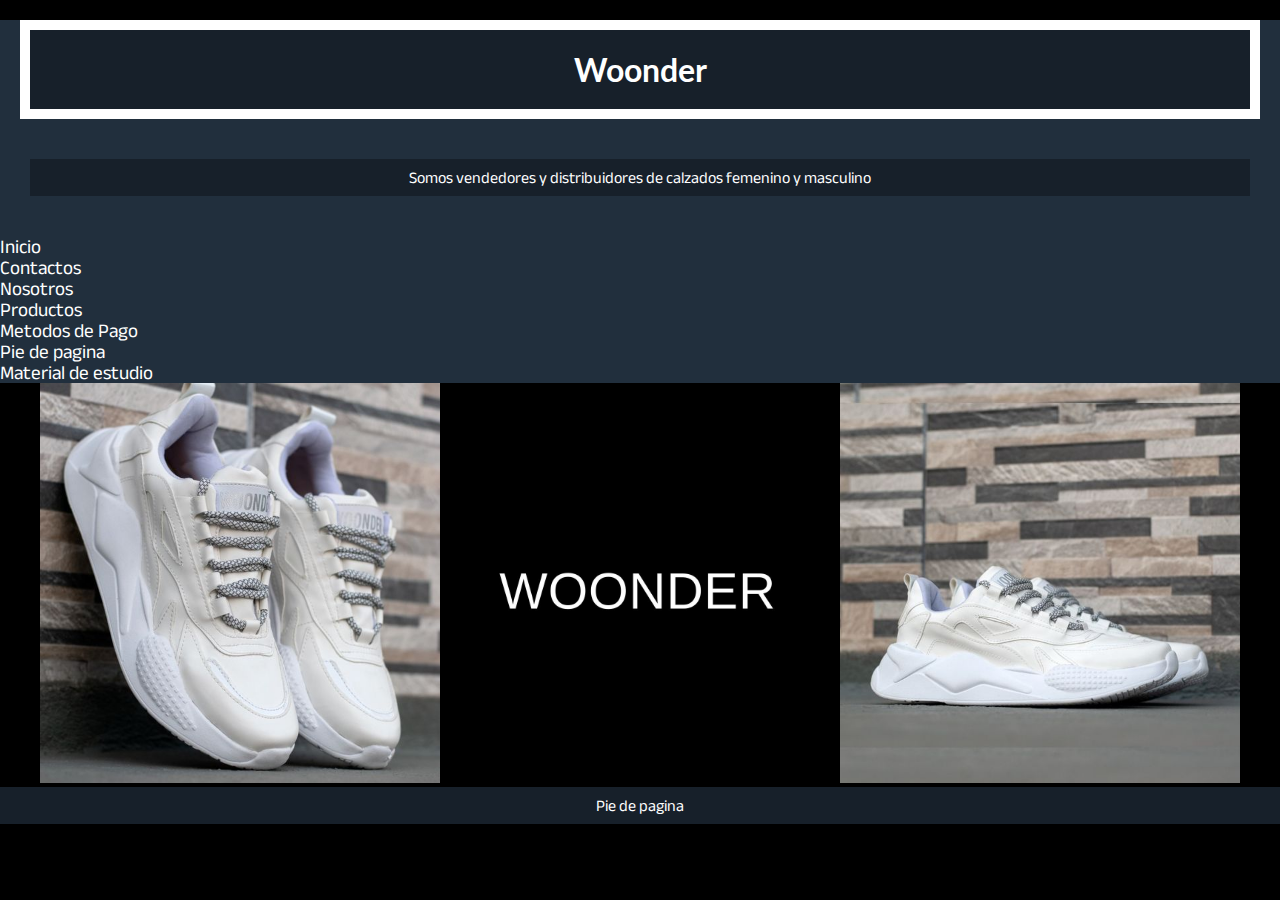
<file: index.html>
<!DOCTYPE html>
<html lang="en">
<head>
    <meta charset="UTF-8">
    <meta http-equiv="X-UA-Compatible" content="IE=edge">
    <meta name="viewport" content="width=device-width, initial-scale=1.0">
    <title>Proyecto web</title>
    <link rel="preconnect" href="https://fonts.googleapis.com">
    <link rel="preconnect" href="https://fonts.gstatic.com" crossorigin>
    <link href="https://fonts.googleapis.com/css2?family=Anek+Latin:wght@300&family=Lato&display=swap" rel="stylesheet">
    <link href="https://unpkg.com/aos@2.3.1/dist/aos.css" rel="stylesheet">
    <link rel="stylesheet" href="./css/style.css">
    
</head>

<body>
    
    <header>
 <h1 data-aos="fade-right">Woonder</h1>

   <p class="parrafoPrincipal"> Somos vendedores y distribuidores de calzados femenino y masculino</p>
  

    
  <nav class="barraNav">
    <ul>
        <li><a href="index.html">Inicio</a></li>
        <li><a href="./Seccion/contacto.html">Contactos</a></li>
        <li><a href="./Seccion/nosotros.html">Nosotros</a></li>
        <li><a href="./Seccion/productos.html">Productos</a></li>
        <li><a href="./Seccion/pagos.html">Metodos de Pago</a></li>
        <li><a href="#pie">Pie de pagina</a></li>
        <li><a href="https://docs.google.com/presentation/d/1ykYQ3Q_YzBGbW4StRHgD3sKwAlO3C9Pv8LwwP4vevHc/preview?slide=id.geb4c2b4ce8_0_1328">Material de estudio</a></li>
     
    </ul>
  </nav>

    </header>

    <main>
        <div data-aos="zoom-in-up">
        <div class="flexCoin">
            <div><img src="./img/Woonder titular.jpg" width="400" alt=""></div>
            <div><img src="./img/Woonder palabra.jpg" width="400" alt=""> </div>
            <div><img src="./img/Woonder titular foto 2.jpg" width="400" alt=""></div>

        
            </div>
        </div>
    </main>

    <footer id="pie">
 <p> Pie de pagina</p>

 <script src="https://unpkg.com/aos@2.3.1/dist/aos.js"></script>
 <script>
    AOS.init();
  </script> 
</footer>


</body>
</html>
</file>
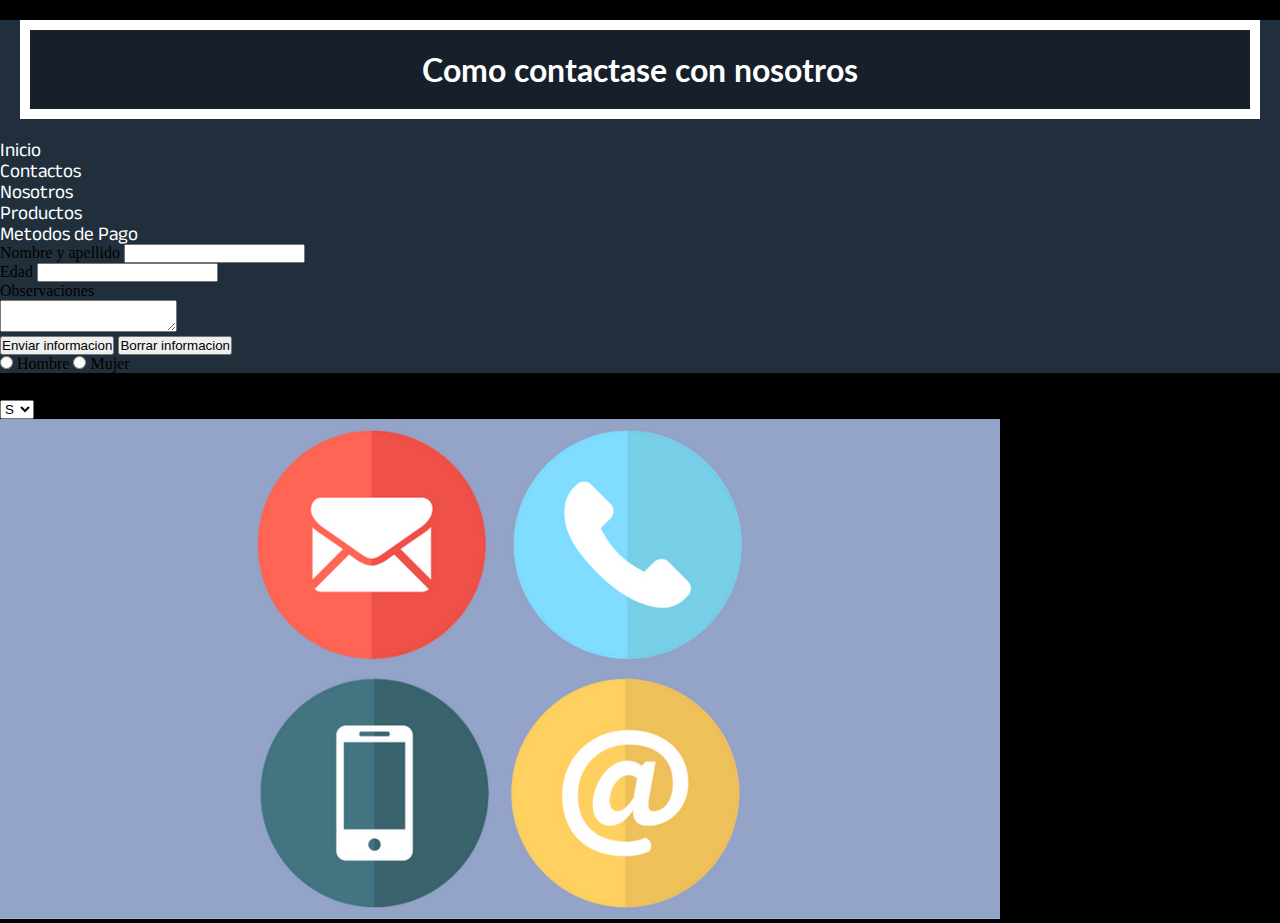
<file: Seccion/contacto.html>
<!DOCTYPE html>
<html lang="en">
<head>
    <meta charset="UTF-8">
    <meta http-equiv="X-UA-Compatible" content="IE=edge">
    <meta name="viewport" content="width=device-width, initial-scale=1.0">
    <title>Document</title>
    <link rel="preconnect" href="https://fonts.googleapis.com">
<link rel="preconnect" href="https://fonts.gstatic.com" crossorigin>
<link href="https://fonts.googleapis.com/css2?family=Anek+Latin:wght@300&family=Lato&display=swap" rel="stylesheet">
    <link rel="stylesheet" href="../css/style.css">
</head>
<body>

    <header>
<h1> Como contactase con nosotros</h1>

<nav>
    <ul>
        <li><a href="../index.html">Inicio</a></li>
        <li><a href="contacto.html">Contactos</a></li>
        <li><a href="nosotros.html">Nosotros</a></li>
        <li><a href="productos.html">Productos</a></li>
        <li><a href="pagos.html">Metodos de Pago</a></li>
    </ul>
  </nav>

    <form>
  <label for="nombre_apellido">Nombre y apellido</label>
  <input type="text"id="nombre_apellido">
  <br>
  <label for="edad">Edad</label>
  <input type="number" id="edad">
  <br>
  <label for="observaciones">Observaciones</label>
  <br>
  <textarea name="observaciones"></textarea>
  <br>
  <input type="submit" value="Enviar informacion">
  <input type="reset"value="Borrar informacion">
  <br>

  <input type="radio"id="Hombre"> Hombre
  <input type="radio" id="Mujer"> Mujer

    </form>


    </header>

    <main>
        <h2>Elegi talle</h2>
        <select>
            <option value="Small">S</option>
            <option value="Medium">M</option>
            <option value="Large">L</option>
           </select>


    </main>
    
    <footer>
        <img src="../img/Contacto.png" alt="">

    </footer>
    
</body>
</html>
</file>
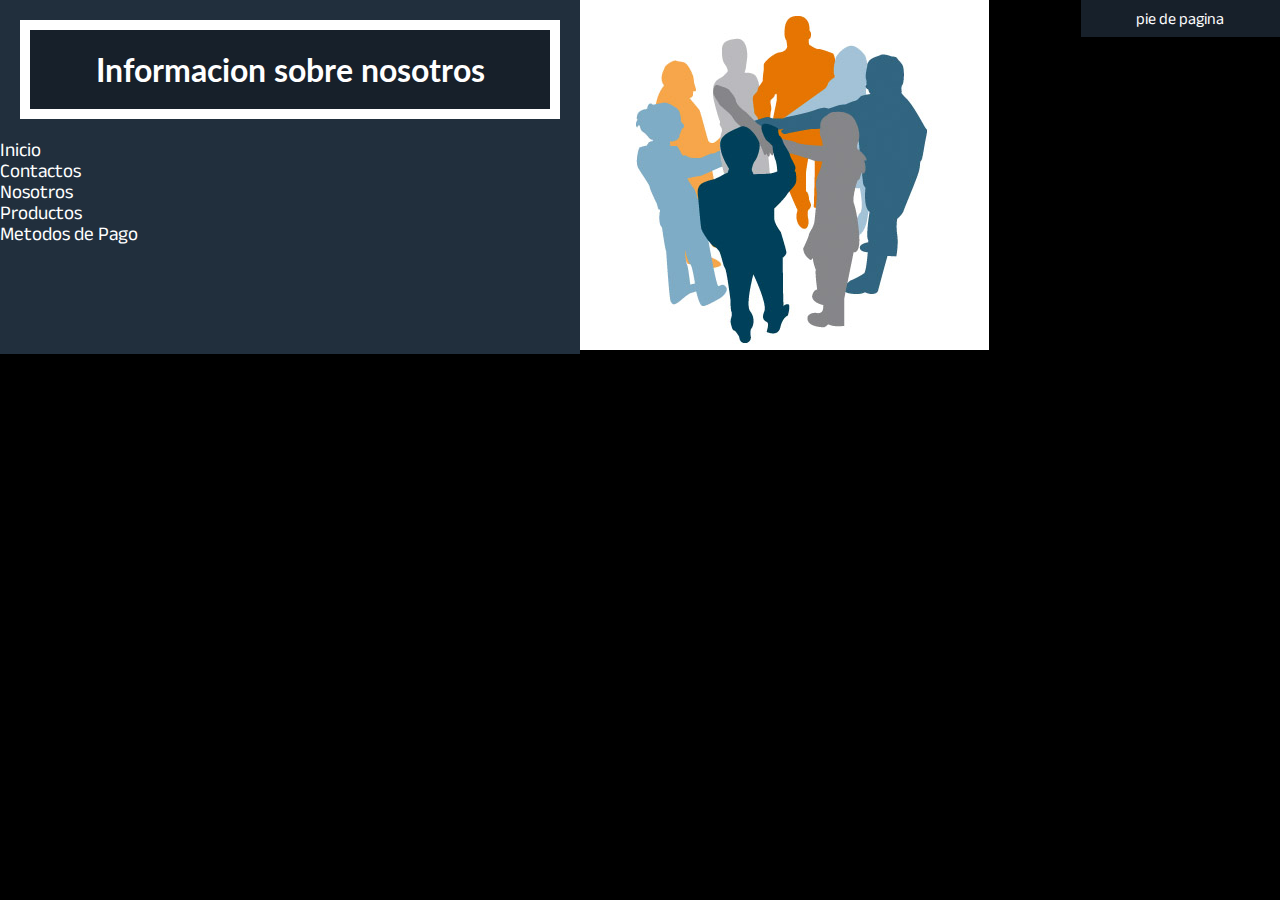
<file: Seccion/nosotros.html>
<!DOCTYPE html>
<html lang="en">
<head>
    <meta charset="UTF-8">
    <meta http-equiv="X-UA-Compatible" content="IE=edge">
    <meta name="viewport" content="width=device-width, initial-scale=1.0">
    <title>Document</title>
    <link rel="preconnect" href="https://fonts.googleapis.com">
<link rel="preconnect" href="https://fonts.gstatic.com" crossorigin>
<link href="https://fonts.googleapis.com/css2?family=Anek+Latin:wght@300&family=Lato&display=swap" rel="stylesheet">
    <link rel="stylesheet" href="../css/style.css">
</head>


<body>
    <div id="grilla">
    <header class="border">

        <h1 class="tituNos"> Informacion sobre nosotros</h1>

        <nav>
            <ul class="navNos">
                <li><a href="../index.html">Inicio</a></li>
                <li><a href="contacto.html">Contactos</a></li>
                <li><a href="nosotros.html">Nosotros</a></li>
                <li><a href="productos.html">Productos</a></li>
                <li><a href="pagos.html">Metodos de Pago</a></li>
            </ul>
          </nav>

    </header>

    <main class="border">
        <img class="nos" src="../img/nosotros.jpg" alt=""> 

    </main>
    
    <footer class="border">
        <p class="pieNos"> pie de pagina</p>
    </footer>

 </div>
</body>


</html>
</file>
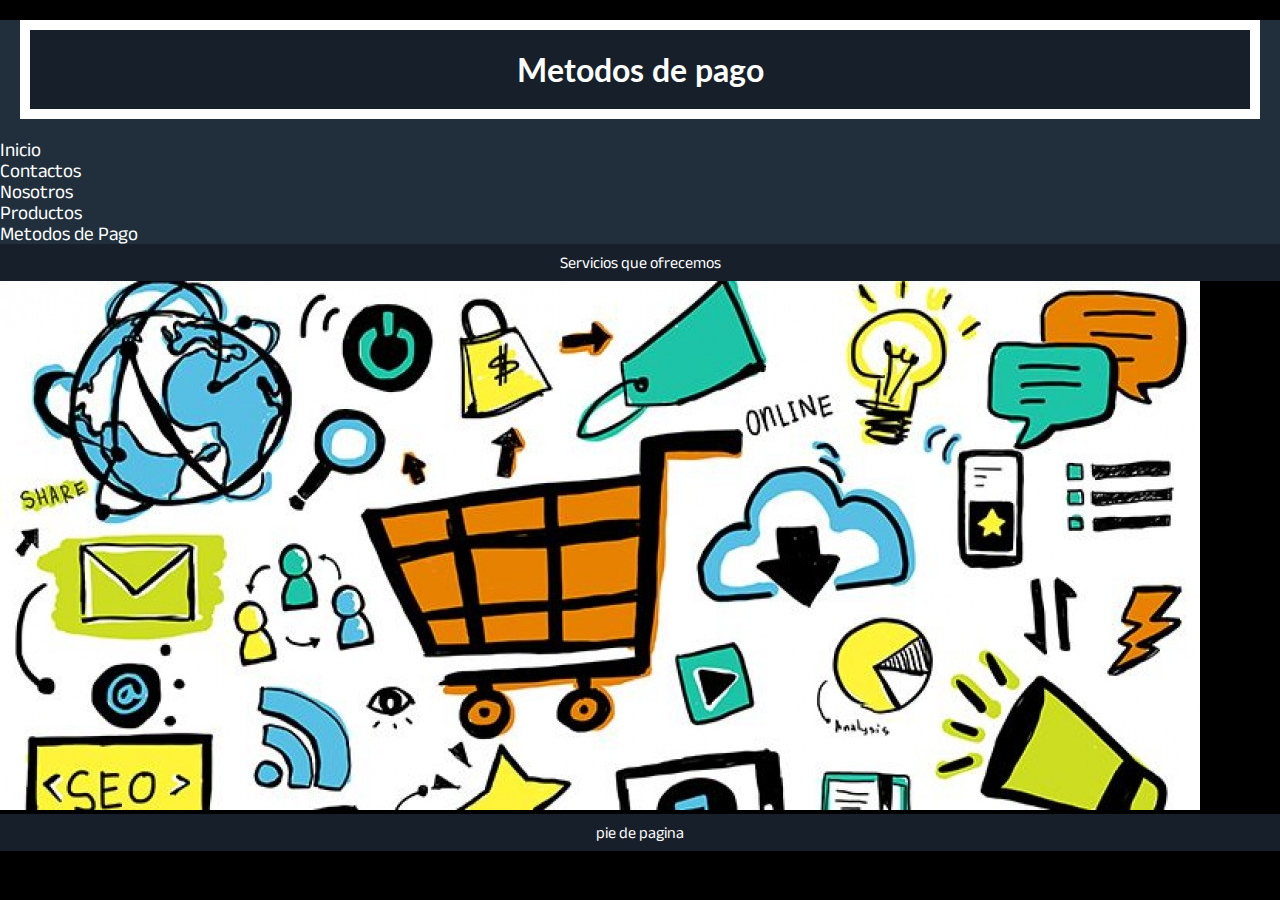
<file: Seccion/pagos.html>
<!DOCTYPE html>
<html lang="en">
<head>
    <meta charset="UTF-8">
    <meta http-equiv="X-UA-Compatible" content="IE=edge">
    <meta name="viewport" content="width=device-width, initial-scale=1.0">
    <title>Document</title>
    <link rel="preconnect" href="https://fonts.googleapis.com">
<link rel="preconnect" href="https://fonts.gstatic.com" crossorigin>
<link href="https://fonts.googleapis.com/css2?family=Anek+Latin:wght@300&family=Lato&display=swap" rel="stylesheet">
    <link rel="stylesheet" href="../css/style.css">
</head>
<body>

    <header>

        <h1> Metodos de pago</h1>

        <nav>
            <ul>
                <li><a href="../index.html">Inicio</a></li>
                <li><a href="contacto.html">Contactos</a></li>
                <li><a href="nosotros.html">Nosotros</a></li>
                <li><a href="productos.html">Productos</a></li>
                <li><a href="pagos.html">Metodos de Pago</a></li>
            </ul>
          </nav>

    </header>
    
<main>

<p> Servicios que ofrecemos</p>
<img src="../img/7-servicios-de-marketing-online-que-toda-empresa-necesita-para-triunfar-1200x529.jpg" alt="">
</main>

<footer>
    <p>pie de pagina</p>
</footer>

</body>
</html>
</file>
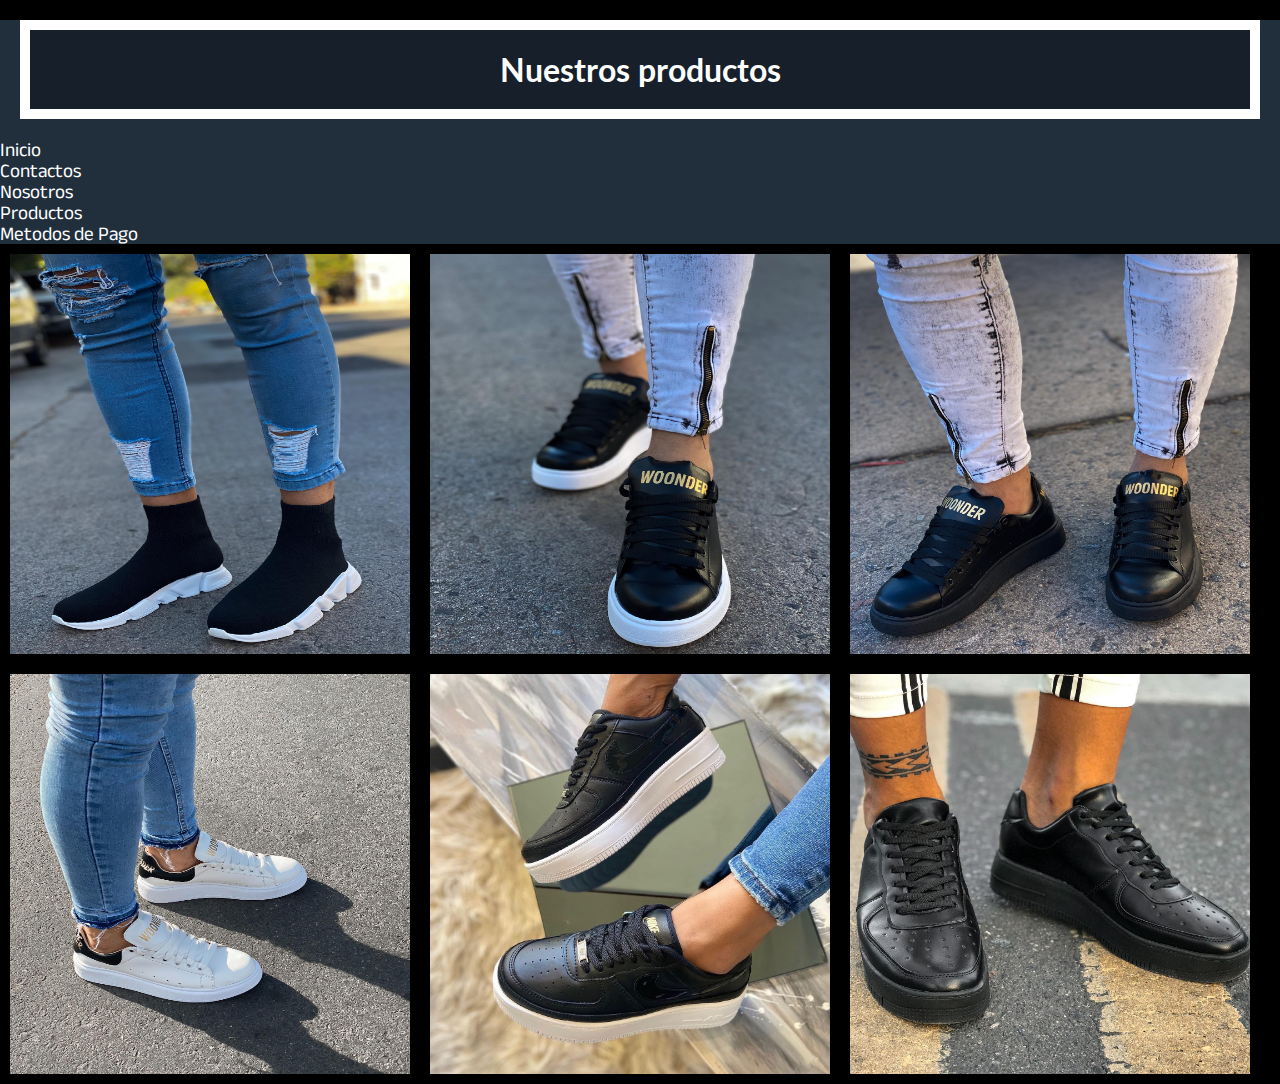
<file: Seccion/productos.html>
<!DOCTYPE html>
<html lang="en">
<head>
    <meta charset="UTF-8">
    <meta http-equiv="X-UA-Compatible" content="IE=edge">
    <meta name="viewport" content="width=device-width, initial-scale=1.0">
    <title>Document</title>
    <link rel="preconnect" href="https://fonts.googleapis.com">
<link rel="preconnect" href="https://fonts.gstatic.com" crossorigin>
<link href="https://fonts.googleapis.com/css2?family=Anek+Latin:wght@300&family=Lato&display=swap" rel="stylesheet">
    <link rel="stylesheet" href="../css/style.css">
</head>
<body>

 <header>
<h1>Nuestros productos</h1>

<nav>
    <ul>
        <li><a href="../index.html">Inicio</a></li>
        <li><a href="contacto.html">Contactos</a></li>
        <li><a href="nosotros.html">Nosotros</a></li>
        <li><a href="productos.html">Productos</a></li>
        <li><a href="pagos.html">Metodos de Pago</a></li>
    </ul>
  </nav>

 </header>


    <main>
        <div class="imgProd">
  <img class="product" src="../img/Woonder zapas 1.jpg" alt="">
  <img class="product" src="../img/woonder zapas 2.jpg" alt="">
  <img class="product" src="../img/Woonder zapas 3.jpg" alt="">
  <img class="product" src="../img/woonder zapas 4.jpg" alt="">
  <img class="product" src="../img/woonder zapas 5.jpg" alt="">
   <img class="product" src="../img/Wooonder zapas 6.jpg" alt="">
        </div>

    </main>

    <footer>

    </footer>
    
</body>
</html>
</file>
<file: css/style.css>
/**Se utiliza paleta de colores
#abb2b9
#17202a
#212f3d
#566573
#eaecee
#d5d8dc
**/

/**Se utiliza fuentes
font-family: 'Anek Latin', sans-serif;
font-family: 'Lato', sans-serif;
**/

*{
    padding: 0;
    margin: 0;
   
    box-sizing: 0;
}


header{
    background-color: #212f3d;
}

li a{
    text-decoration: none;
    font-size: larger;
    font-family: 'Anek Latin', sans-serif;
 
}
a{
    color: white;
    text-decoration: none;

}

.barraNav{
     list-style: none;
     color: white;
     

        }

h1{    
    padding: 20px;
    border: 10px solid white;
    margin: 20px;    

    background-color: #17202a;
    color: white;
    font-family: 'Lato', sans-serif;
    font-weight: bold;
    text-align: center;
    
}

p{
    background-color: #17202a;
    color: white;
    font-family: 'Anek Latin', sans-serif;
    text-align: center;
    padding: 10px;
    
}

.parrafoPrincipal{
    background-color: #17202a
    color: white;

    margin: 40px 30px 40px 30px;

    }

    body{
        background-color: black;
      
        
    }

    iframe{

        padding: 50px;
        border: 60px solid white;
        margin-left: 240px;
}

.flexCoin{
        display: flex;
     justify-content: center;
}


.imgProd{
    display: flex;
    flex-wrap: wrap;

}


.product{
    width: 400px;
    height: 400px;
    padding: 10px;
  
}


 #grilla{
    display: grid;
    grid-template-areas: 
    "tituNos tituNos tituNos"
    "navNos nos nos"
    "navNos nos nos"
    "pieNos pieNos pieNos"

}
 .tituNos{
    grid-area: tituNos;
 }
.navNos{
    grid-area: navNos;
}
.nos{
    grid-area: nos;
}
.pieNos{
    grid-area: pieNos;
}
</file>
